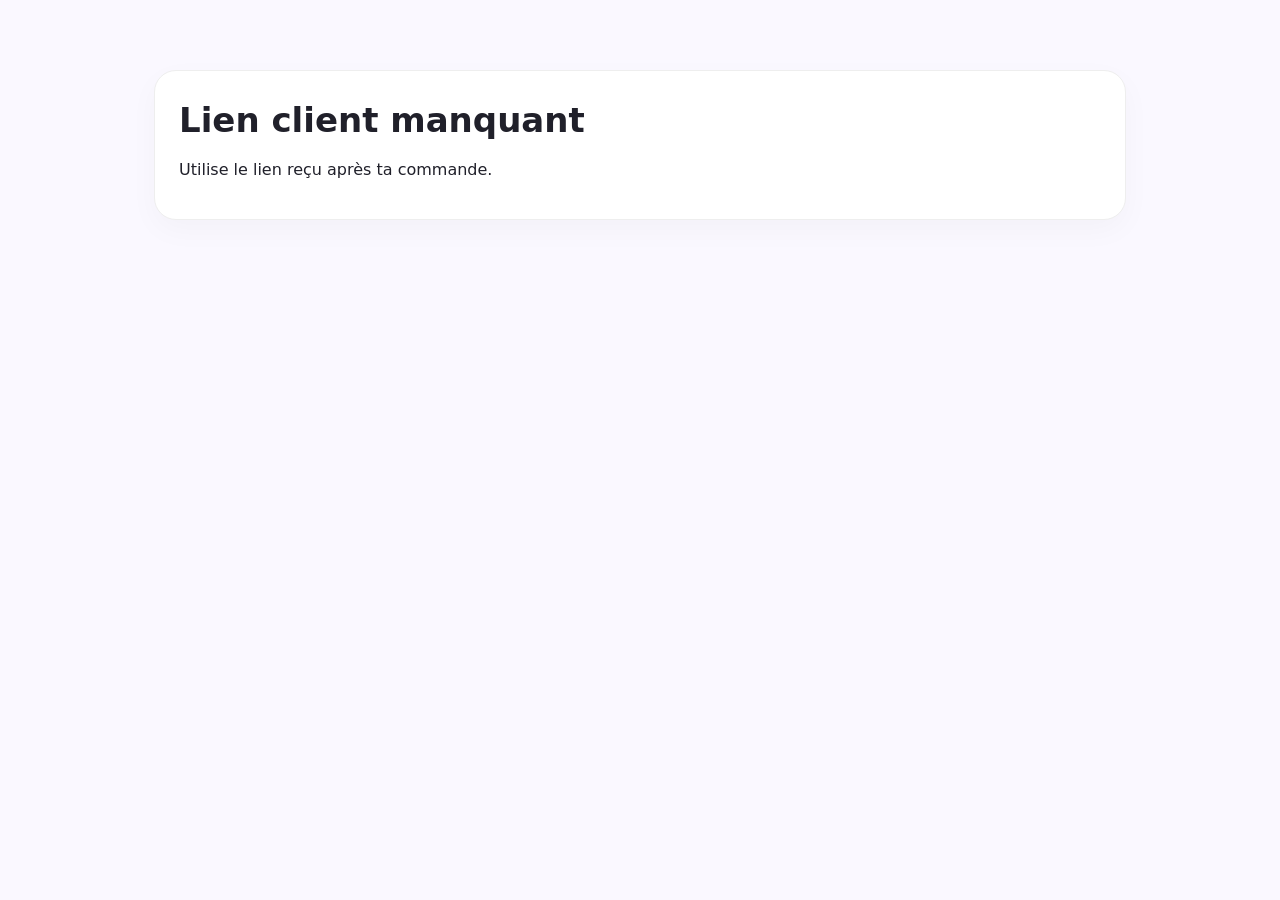
<file: client.html>
<!doctype html><html lang="fr"><head><meta charset="utf-8"><meta name="viewport" content="width=device-width,initial-scale=1"><title>Mon espace — La Petite Team</title><link rel="stylesheet" href="style.css"></head><body><header class="topbar"><a class="brand" href="/">La Petite Team</a><a class="small-btn" href="/">Retour à la boutique</a></header><main class="client-page"><section class="hero client-hero"><div><p class="eyebrow">MON ESPACE PERSONNEL</p><h1 id="clientName">Chargement…</h1><p>Cette page est personnelle. Ton suivi et tes messages ne sont visibles que depuis ton lien.</p></div><div class="hero-card">🔒<strong>Page privée</strong><span>Garde ton lien personnel pour retrouver tes commandes.</span></div></section><section class="section two"><div class="panel"><p class="eyebrow">MES COMMANDES</p><h2>Suivi</h2><div id="orders"></div></div><div class="panel"><p class="eyebrow">MESSAGES</p><h2>Écrire à l’équipe</h2><form id="messageForm"><select name="order" id="orderSelect"><option value="">Commande concernée</option></select><textarea name="text" required placeholder="Ton message…"></textarea><button class="btn">Envoyer</button><p id="msg" class="msg"></p></form><div id="messages"></div></div></section></main><script src="client.js"></script></body></html>
</file>
<file: style.css>
:root{font-family:system-ui,sans-serif;color:#20202a;background:#faf8ff}*{box-sizing:border-box}body{margin:0}.topbar{position:sticky;top:0;z-index:5;background:#fff;border-bottom:1px solid #eee;display:flex;align-items:center;justify-content:space-between;padding:14px 5%;gap:15px}.brand{font-weight:800;text-decoration:none;color:#20202a;font-size:20px}nav{display:flex;gap:14px;align-items:center;flex-wrap:wrap}nav a{color:#555;text-decoration:none}.hero,.section{max-width:1100px;margin:auto;padding:70px 5%}.hero{display:grid;grid-template-columns:1.5fr 1fr;gap:40px;align-items:center}.hero h1{font-size:clamp(38px,6vw,70px);line-height:1;margin:10px 0}.eyebrow{font-size:12px;letter-spacing:2px;font-weight:800;color:#7c5cff}.hero-card,.panel,.product,.creator-item{background:#fff;border:1px solid #eee;border-radius:22px;padding:24px;box-shadow:0 10px 30px #00000008}.hero-card{min-height:240px;display:flex;flex-direction:column;justify-content:center;gap:10px;font-size:25px}.hero-card span{font-size:15px;color:#666}.section-head{display:flex;justify-content:space-between;gap:20px;align-items:end;margin-bottom:25px}.section h2{font-size:34px;margin:5px 0 20px}input,textarea,select{width:100%;padding:13px;border:1px solid #ddd;border-radius:12px;background:#fff;font:inherit;margin-bottom:10px}textarea{min-height:100px}.grid{display:grid;grid-template-columns:repeat(auto-fit,minmax(190px,1fr));gap:18px}.product-photo{width:100%;height:180px;object-fit:cover;border-radius:15px}.pic,.member-pic{height:180px;border-radius:15px;background:#f1edff;display:grid;place-items:center;font-size:65px}.btn,.small-btn{border:0;border-radius:12px;padding:12px 18px;background:#20202a;color:white;cursor:pointer;text-decoration:none;display:inline-block}.small-btn{padding:9px 13px;font-size:13px}.btn:disabled{opacity:.4}.stock{color:#666}.two{display:grid;grid-template-columns:1fr 1fr;gap:25px}.members{display:grid;grid-template-columns:repeat(auto-fit,minmax(180px,1fr));gap:18px}.member{background:#fff;border:1px solid #eee;border-radius:18px;padding:15px;display:flex;gap:15px;align-items:center}.member-pic{width:70px;height:70px;font-size:30px;flex:none}.member-pic img{width:100%;height:100%;object-fit:cover;border-radius:15px}.member span{display:block;color:#777;font-size:13px}.order-box{font-size:25px;font-weight:800;padding:25px;background:#f1edff;border-radius:15px}.msg{color:#6a4}.modal{position:fixed;inset:0;background:#0008;z-index:20;display:grid;place-items:center;padding:20px}.modal[hidden]{display:none}.modal-card,.creator-card{background:#fff;border-radius:22px;padding:28px;width:min(500px,100%);max-height:92vh;overflow:auto}.creator-card{width:min(1100px,100%)}.creator-head{display:flex;justify-content:space-between;align-items:center}.creator-grid{display:grid;grid-template-columns:1fr 1fr;gap:25px}.creator-item{margin:10px 0}.reply{margin-top:10px}.close{float:right;border:0;background:none;font-size:30px;cursor:pointer}.error{color:#c33}.admin-form{background:#f8f7fb;padding:15px;border-radius:15px;margin-bottom:15px}.admin-row{display:flex;gap:7px;align-items:center;flex-wrap:wrap;padding:10px;border-bottom:1px solid #eee}.admin-row input{margin:0;flex:1;min-width:90px}.danger{border:0;background:#ffe5e5;color:#a00;border-radius:10px;padding:9px;cursor:pointer}footer{text-align:center;padding:40px;color:#777}@media(max-width:750px){.hero,.two,.creator-grid{grid-template-columns:1fr}.section-head{align-items:stretch;flex-direction:column}.topbar{align-items:flex-start;flex-direction:column}nav{gap:8px}}
.cart-box{margin-top:24px;padding:22px;border:1px solid #ddd;border-radius:18px;background:#fff}.cart-row{display:flex;justify-content:space-between;gap:12px;padding:10px 0;border-bottom:1px solid #eee}.cart-total{font-weight:700;margin:16px 0}.cart-row .danger{padding:2px 8px}
.client-page{min-height:80vh}.client-hero{padding-bottom:25px}.client-hero h1{font-size:clamp(38px,6vw,64px)}.client-page .creator-item{box-shadow:none;border:1px solid #eee}.client-page .panel{min-height:300px}.client-page a.small-btn{color:#fff}
</file>
